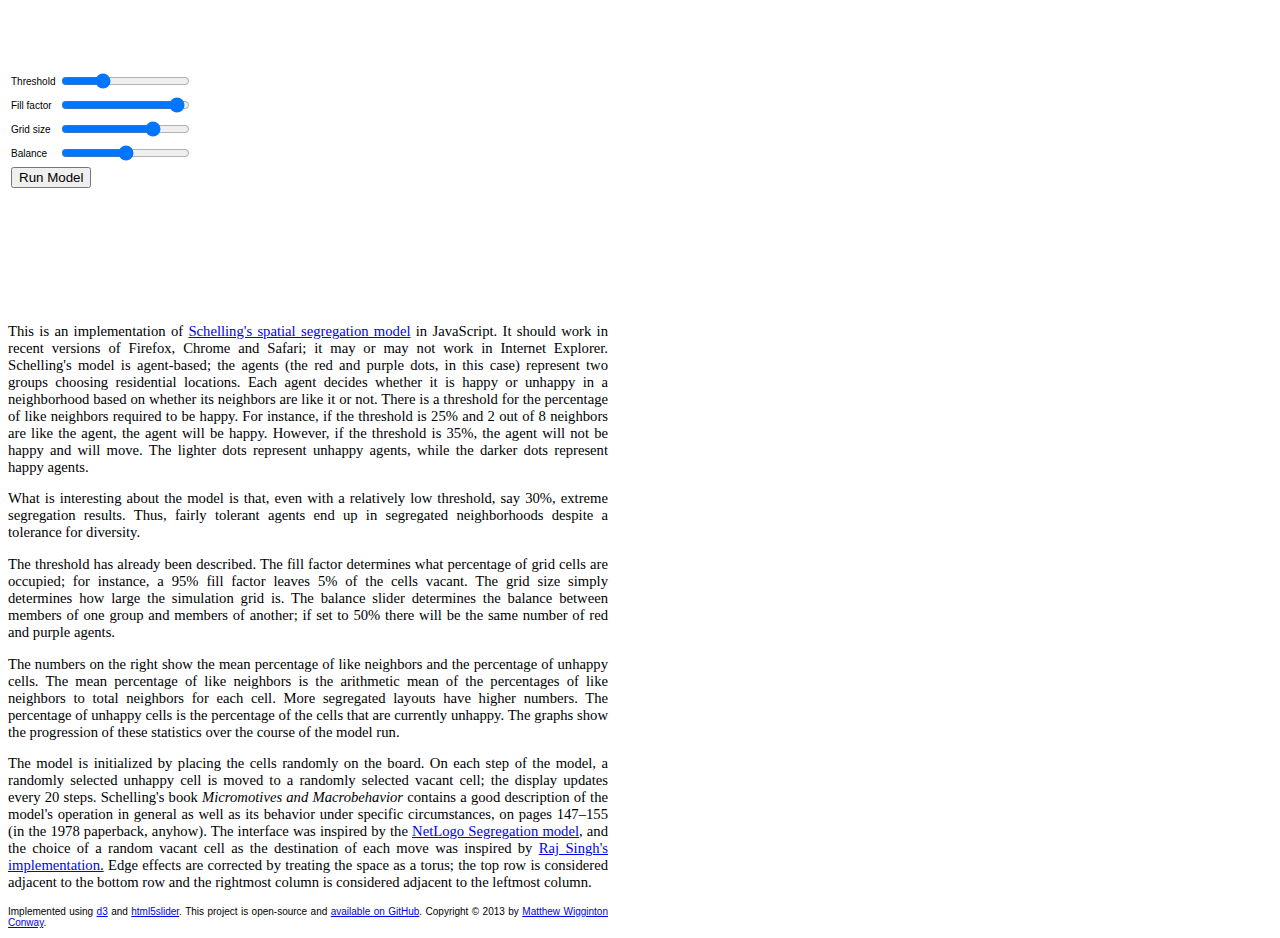
<file: index.html>
<!DOCTYPE html>
<html>
  <!--
   Copyright 2013 Matthew Wigginton Conway

   Licensed under the Apache License, Version 2.0 (the "License");
   you may not use this file except in compliance with the License.
   You may obtain a copy of the License at

     http://www.apache.org/licenses/LICENSE-2.0

   Unless required by applicable law or agreed to in writing, software
   distributed under the License is distributed on an "AS IS" BASIS,
   WITHOUT WARRANTIES OR CONDITIONS OF ANY KIND, either express or implied.
   See the License for the specific language governing permissions and
   limitations under the License.
   -->

  <head>
    <title>Schelling's Spatial Segregation Model</title>
    <script src="https://d3js.org/d3.v3.min.js"></script>
    <script src="html5slider.js"></script>
    <script src="segregation.js"></script>

    <link rel="stylesheet" href="segregation.css" />
  </head>
  <body>
    <div id="content">
      <div id="controls">
        <form id="input" onsubmit="run(); return false;">
          <table>
            <tr>
              <td>
                <label for="tolerance">Threshold</label>
              </td>
              <td >
                <input type="range" id="tolerance" oninput="toleranceReadout.value = '' + Math.round(this.value * 100) + '%'"
                       min="0" max="1" step="0.01" value="0.3" />
              </td>
              <td>
                <output for="tolerance" class="inputReadout" name="toleranceReadout" />
              </td>
            </tr>
            <tr>
              <td>
                <label for="fill">Fill factor</label>
              </td>
              <td >
                <input type="range" id="fill" oninput="fillReadout.value = '' + Math.round(this.value * 100) + '%'"
                       min="0" max="1" step="0.01" value="0.95" />
              </td>
              <td>
                <output for="fill" class="inputReadout" name="fillReadout" />
              </td>
            </tr>
            <tr>
              <td>
                <label for="size">Grid size</label>
              </td>
              <td >
                <input type="range" id="size" oninput="sizeReadout.value = '' + this.value + 'x' + this.value"
                       min="2" max="40" step="1" value="30" />
              </td>
              <td>
                <output for="size" class="inputReadout" name="sizeReadout" />
              </td>
            </tr>
            <tr>
              <td>
                <label for="balance">Balance</label>
              </td>
              <td>
                <input type="range" id="balance" oninput="balanceReadout.value = '' + Math.round(this.value * 100) + '%'"
                       min="0" max="1" step="0.01" value="0.5" />
              </td>
              <td>
                <output for="balance" class="inputReadout" name="balanceReadout" />
              </td>
            </tr>
            <tr>
              <td colspan="3">
                <input type="submit" value="Run Model"</a>
              </td>
            </tr>
          </table>
        </form>
      </div>
      
      <div id="board" class="clearme">
        <!-- board spaces will be populated here -->
      </div>

      <div id="statistics">
        <div>
          <span id="percentAlikeChart" class="clearme"></span>
          <span id="percentAlikeReadout" class="readout clearme"></span>
        </div>
        <div>
          <span id="percentUnhappyChart" class="clearme"></span>
          <span id="percentUnhappyReadout" class="readout clearme"></span>
        </div>
      </div>
      
      <div class="clear"></div>
    </div>
    
    <div id="about">
     <p>
      This is an implementation
      of <a href="https://class.coursera.org/modelthinking/lecture/16">Schelling's
      spatial segregation model</a> in JavaScript. It should work in
      recent versions of Firefox, Chrome and Safari; it may or may not
      work in Internet Explorer. Schelling's model is agent-based; the
      agents (the red and purple dots, in this case) represent two
      groups choosing residential locations. Each agent decides
      whether it is happy or unhappy in a neighborhood based on
      whether its neighbors are like it or not. There is a threshold
      for the percentage of like neighbors required to be happy. For
      instance, if the threshold is 25% and 2 out of 8 neighbors are
      like the agent, the agent will be happy. However, if the
      threshold is 35%, the agent will not be happy and will move. The
      lighter dots represent unhappy agents, while the darker dots
      represent happy agents.
     </p>

     <p>
       What is interesting about the model is that, even with a
       relatively low threshold, say 30%, extreme segregation
       results. Thus, fairly tolerant agents end up in segregated
       neighborhoods despite a tolerance for diversity.
     <p>

     <p>
       The threshold has already been described. The fill factor
       determines what percentage of grid cells are occupied; for
       instance, a 95% fill factor leaves 5% of the cells vacant. The
       grid size simply determines how large the simulation grid
       is. The balance slider determines the balance between members
       of one group and members of another; if set to 50% there will
       be the same number of red and purple agents.
     </p>

     <p>
       The numbers on the right show the mean percentage of like
       neighbors and the percentage of unhappy cells. The mean
       percentage of like neighbors is the arithmetic mean of the
       percentages of like neighbors to total neighbors for each
       cell. More segregated layouts have higher numbers. The
       percentage of unhappy cells is the percentage of the cells that
       are currently unhappy. The graphs show the progression of these
       statistics over the course of the model run.
     </p>

     <p>
       The model is initialized by placing the cells randomly on the
       board. On each step of the model, a randomly selected unhappy
       cell is moved to a randomly selected vacant cell; the display
       updates every 20 steps. Schelling's book <i>Micromotives and
       Macrobehavior</i> contains a good description of the model's
       operation in general as well as its behavior under specific
       circumstances, on pages 147&ndash;155 (in the 1978 paperback,
       anyhow). The interface was inspired by
       the <a href="http://ccl.northwestern.edu/netlogo/models/Segregation">NetLogo
       Segregation model</a>, and the choice of a random vacant cell
       as the destination of each move was inspired
       by <a href="http://web.mit.edu/rajsingh/www/lab/alife/schelling.html">Raj
       Singh's implementation.</a> Edge effects are corrected by
       treating the space as a torus; the top row is considered
       adjacent to the bottom row and the rightmost column is
       considered adjacent to the leftmost column.
     </p>

     <p class="boilerplate">
       Implemented using <a href="http://www.d3js.org">d3</a>
       and <a href="https://github.com/fryn/html5slider">html5slider</a>. This
       project is open-source
       and <a href="https://www.github.com/mattwigway/segregation.js">available
       on GitHub</a>. Copyright &copy; 2013 by <a href="http://www.indicatrix.org">Matthew Wigginton
       Conway</a>.
     </p>
    </div>

    <script type="text/javascript">
      d3.selectAll('input')
          .each(function () {
              var evt = new Event('input');
              this.dispatchEvent(evt);
          });

      function run() {
          if (typeof(s) != 'undefined')
              s.stop();

          
          d3.selectAll('.clearme').html('');
          var tol = d3.select('#tolerance')[0][0].value;
          var size = d3.select('#size')[0][0].value;
          var fill = d3.select('#fill')[0][0].value;
          var totalAgents = fill * (Math.pow(size, 2) - 1); // there needs always to be a single vacant square
          var n2 = d3.select('#balance')[0][0].value * totalAgents;
          var n1 = totalAgents - n2;
          s = new org.indicatrix.Segregation(size, 300, tol, n1, n2);
          s.start();
      }
    </script>
  </body>
</html>
</file>
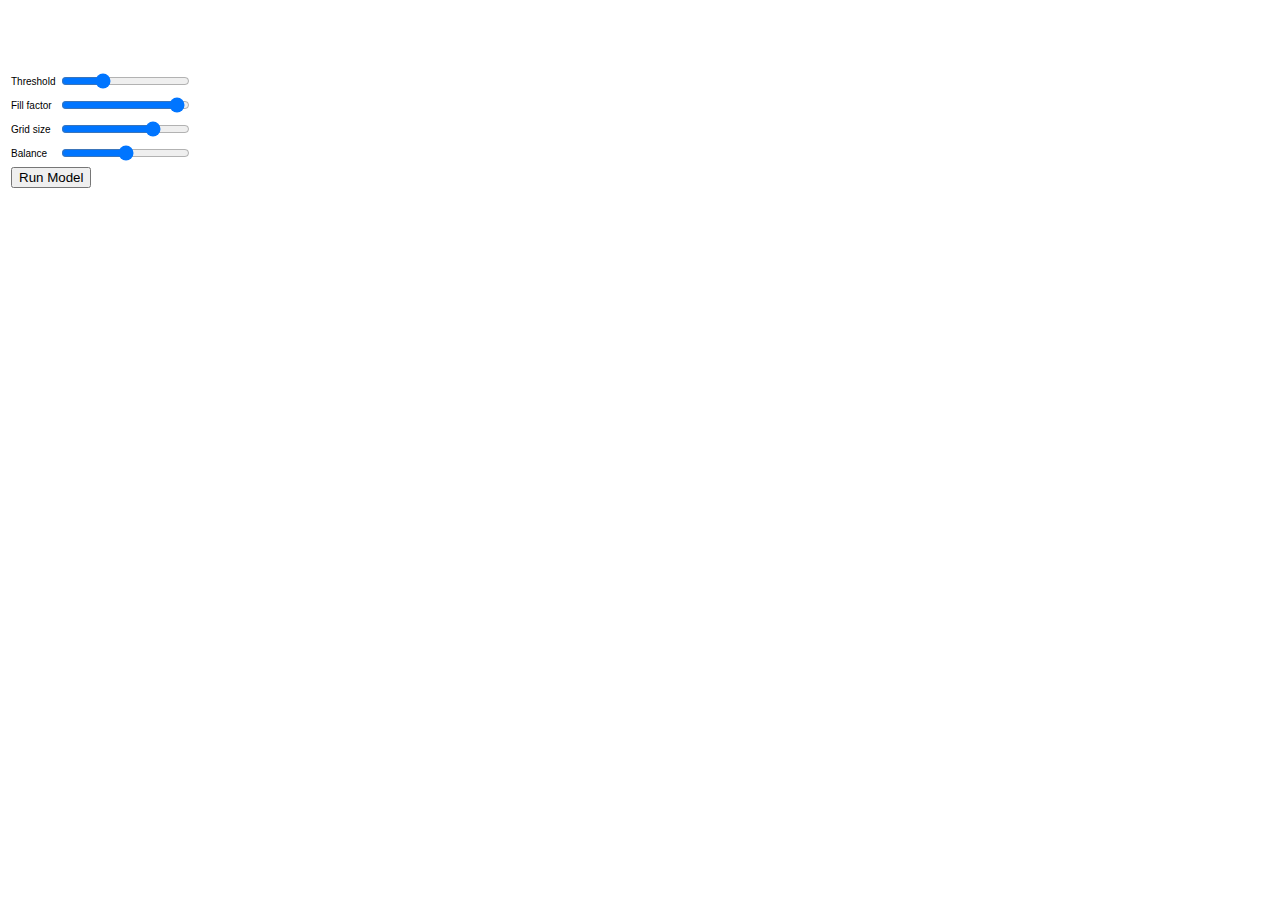
<file: no_text.html>
<!DOCTYPE html>
<html>
  <!--
   Copyright 2013 Matthew Wigginton Conway

   Licensed under the Apache License, Version 2.0 (the "License");
   you may not use this file except in compliance with the License.
   You may obtain a copy of the License at

     http://www.apache.org/licenses/LICENSE-2.0

   Unless required by applicable law or agreed to in writing, software
   distributed under the License is distributed on an "AS IS" BASIS,
   WITHOUT WARRANTIES OR CONDITIONS OF ANY KIND, either express or implied.
   See the License for the specific language governing permissions and
   limitations under the License.
   -->

  <head>
    <title>Schelling's Spatial Segregation Model</title>
    <script src="https://d3js.org/d3.v3.min.js"></script>
    <script src="html5slider.js"></script>
    <script src="segregation.js"></script>

    <link rel="stylesheet" href="segregation.css" />
  </head>
  <body>
    <div id="content">
      <div id="controls">
        <form id="input" onsubmit="run(); return false;">
          <table>
            <tr>
              <td>
                <label for="tolerance">Threshold</label>
              </td>
              <td >
                <input type="range" id="tolerance" oninput="toleranceReadout.value = '' + Math.round(this.value * 100) + '%'"
                       min="0" max="1" step="0.01" value="0.3" />
              </td>
              <td>
                <output for="tolerance" class="inputReadout" name="toleranceReadout" />
              </td>
            </tr>
            <tr>
              <td>
                <label for="fill">Fill factor</label>
              </td>
              <td >
                <input type="range" id="fill" oninput="fillReadout.value = '' + Math.round(this.value * 100) + '%'"
                       min="0" max="1" step="0.01" value="0.95" />
              </td>
              <td>
                <output for="fill" class="inputReadout" name="fillReadout" />
              </td>
            </tr>
            <tr>
              <td>
                <label for="size">Grid size</label>
              </td>
              <td >
                <input type="range" id="size" oninput="sizeReadout.value = '' + this.value + 'x' + this.value"
                       min="2" max="40" step="1" value="30" />
              </td>
              <td>
                <output for="size" class="inputReadout" name="sizeReadout" />
              </td>
            </tr>
            <tr>
              <td>
                <label for="balance">Balance</label>
              </td>
              <td>
                <input type="range" id="balance" oninput="balanceReadout.value = '' + Math.round(this.value * 100) + '%'"
                       min="0" max="1" step="0.01" value="0.5" />
              </td>
              <td>
                <output for="balance" class="inputReadout" name="balanceReadout" />
              </td>
            </tr>
            <tr>
              <td colspan="3">
                <input type="submit" value="Run Model"</a>
              </td>
            </tr>
          </table>
        </form>
      </div>
      
      <div id="board" class="clearme">
        <!-- board spaces will be populated here -->
      </div>

      <div id="statistics">
        <div>
          <span id="percentAlikeChart" class="clearme"></span>
          <span id="percentAlikeReadout" class="readout clearme"></span>
        </div>
        <div>
          <span id="percentUnhappyChart" class="clearme"></span>
          <span id="percentUnhappyReadout" class="readout clearme"></span>
        </div>
      </div>
      
      <div class="clear"></div>
    </div>


    <script type="text/javascript">
      d3.selectAll('input')
          .each(function () {
              var evt = new Event('input');
              this.dispatchEvent(evt);
          });

      function run() {
          if (typeof(s) != 'undefined')
              s.stop();

          
          d3.selectAll('.clearme').html('');
          var tol = d3.select('#tolerance')[0][0].value;
          var size = d3.select('#size')[0][0].value;
          var fill = d3.select('#fill')[0][0].value;
          var totalAgents = fill * (Math.pow(size, 2) - 1); // there needs always to be a single vacant square
          var n2 = d3.select('#balance')[0][0].value * totalAgents;
          var n1 = totalAgents - n2;
          s = new org.indicatrix.Segregation(size, 300, tol, n1, n2);
          s.start();
      }
    </script>
  </body>
</html>
</file>
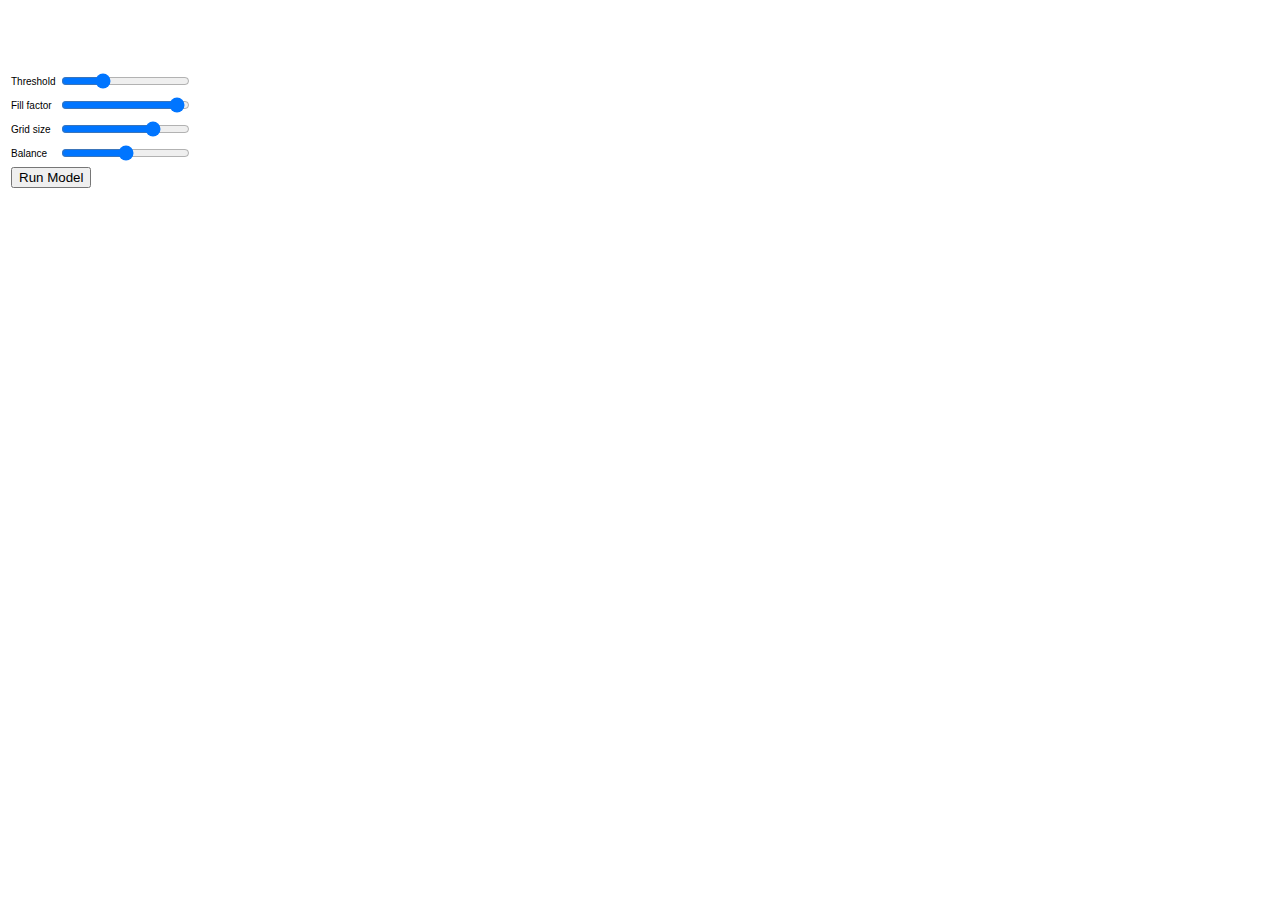
<file: segregation.html>
<!DOCTYPE html>
<html>
  <!--
   Copyright 2013 Matthew Wigginton Conway

   Licensed under the Apache License, Version 2.0 (the "License");
   you may not use this file except in compliance with the License.
   You may obtain a copy of the License at

     http://www.apache.org/licenses/LICENSE-2.0

   Unless required by applicable law or agreed to in writing, software
   distributed under the License is distributed on an "AS IS" BASIS,
   WITHOUT WARRANTIES OR CONDITIONS OF ANY KIND, either express or implied.
   See the License for the specific language governing permissions and
   limitations under the License.
   -->

  <head>
    <title>Schelling's Spatial Segregation Model</title>
    <script src="http://d3js.org/d3.v3.min.js"></script>
    <script src="segregation.js"></script>

    <link rel="stylesheet" href="segregation.css" />
  </head>
  <body>
    <div id="content">
      <div id="controls">
        <form id="input" onsubmit="run(); return false;">
          <table>
            <tr>
              <td>
                <label for="tolerance">Threshold</label>
              </td>
              <td >
                <input type="range" id="tolerance" oninput="toleranceReadout.value = '' + Math.round(this.value * 100) + '%'"
                       min="0" max="1" step="0.01" value="0.3" />
              </td>
              <td>
                <output for="tolerance" class="inputReadout" name="toleranceReadout" />
              </td>
            </tr>
            <tr>
              <td>
                <label for="fill">Fill factor</label>
              </td>
              <td >
                <input type="range" id="fill" oninput="fillReadout.value = '' + Math.round(this.value * 100) + '%'"
                       min="0" max="1" step="0.01" value="0.95" />
              </td>
              <td>
                <output for="fill" class="inputReadout" name="fillReadout" />
              </td>
            </tr>
            <tr>
              <td>
                <label for="size">Grid size</label>
              </td>
              <td >
                <input type="range" id="size" oninput="sizeReadout.value = '' + this.value + 'x' + this.value"
                       min="2" max="40" step="1" value="30" />
              </td>
              <td>
                <output for="size" class="inputReadout" name="sizeReadout" />
              </td>
            </tr>
            <tr>
              <td>
                <label for="balance">Balance</label>
              </td>
              <td>
                <input type="range" id="balance" oninput="balanceReadout.value = '' + Math.round(this.value * 100) + '%'"
                       min="0" max="1" step="0.01" value="0.5" />
              </td>
              <td>
                <output for="balance" class="inputReadout" name="balanceReadout" />
              </td>
            </tr>
            <tr>
              <td colspan="3">
                <input type="submit" value="Run Model"</a>
              </td>
            </tr>
          </table>
        </form>
      </div>
      
      <div id="board" class="clearme">
        <!-- board spaces will be populated here -->
      </div>

      <div id="statistics">
        <div>
          <span id="percentAlikeChart" class="clearme"></span>
          <span id="percentAlikeReadout" class="readout clearme"></span>
        </div>
        <div>
          <span id="percentUnhappyChart" class="clearme"></span>
          <span id="percentUnhappyReadout" class="readout clearme"></span>
        </div>
      </div>
      
      <div class="clear"></div>
    </div>

    <script type="text/javascript">
      d3.selectAll('input')
          .each(function () {
              var evt = new Event('input');
              this.dispatchEvent(evt);
          });

      function run() {
          if (typeof(s) != 'undefined')
              s.stop();

          
          d3.selectAll('.clearme').html('');
          var tol = d3.select('#tolerance')[0][0].value;
          var size = d3.select('#size')[0][0].value;
          var fill = d3.select('#fill')[0][0].value;
          var totalAgents = fill * (Math.pow(size, 2) - 1); // there needs always to be a single vacant square
          var n2 = d3.select('#balance')[0][0].value * totalAgents;
          var n1 = totalAgents - n2;
          s = new org.indicatrix.Segregation(size, 300, tol, n1, n2);
          s.start();
      }
    </script>
  </body>
</html>
</file>
<file: segregation.css>
/*
   Copyright 2013 Matthew Wigginton Conway

   Licensed under the Apache License, Version 2.0 (the "License");
   you may not use this file except in compliance with the License.
   You may obtain a copy of the License at

     http://www.apache.org/licenses/LICENSE-2.0

   Unless required by applicable law or agreed to in writing, software
   distributed under the License is distributed on an "AS IS" BASIS,
   WITHOUT WARRANTIES OR CONDITIONS OF ANY KIND, either express or implied.
   See the License for the specific language governing permissions and
   limitations under the License.
*/

body { font-family: "Helvetica Neue", "Neue Helvetica", Helvetica, sans; font-size: 10px }
#controls { float: left; margin-top: 60px; width: 300px }
#board { float: left; width: 300px; height: 300px }
#statistics { float: left; padding-left: 4px; margin-top: 35px }
.clear { clear: both }
.vacant { fill: #eee }
.group1.happy { fill: #e20 }
.group2.happy { fill: #d0e }
.group1.unhappy { fill: #e84 }
.group2.unhappy { fill: #d9e }
.scale { font-size: 8px; }
.gridline { fill: none; stroke: #ccc }
.path { stroke-width: 1; stroke: #444; fill: none }
.threshold { fill: none; stroke: #afc; stroke-width: 1 }
.readout { font-size: 50px }
.inputReadout { color: #666 }
#about { width: 600px; font-size: 11pt; font-family: serif;
         text-align: justify }
.boilerplate { font-family: "Helvetica Neue", "Neue Helvetica", Helvetica, sans; font-size: 10px }
</file>
